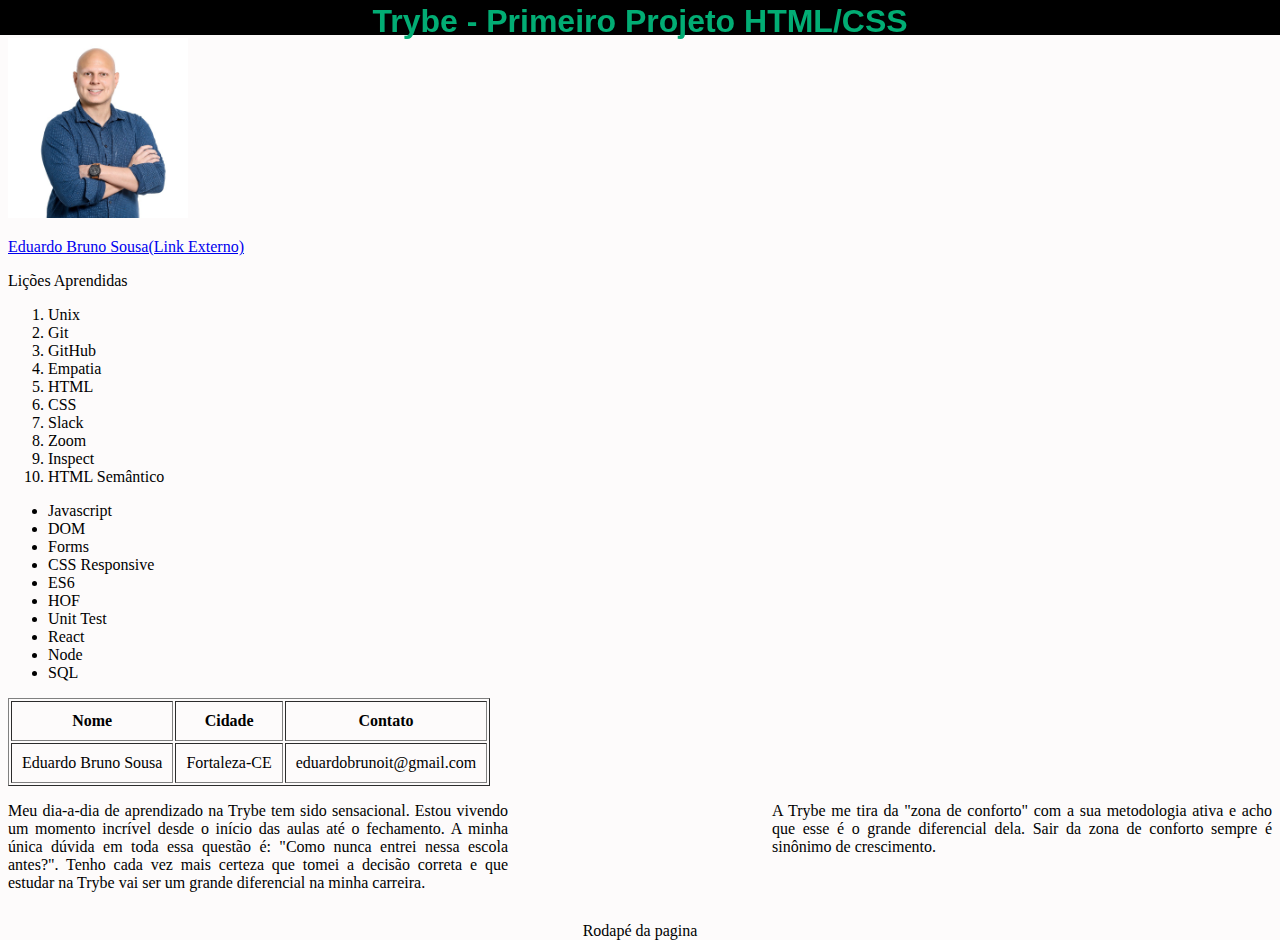
<file: sd-018-b-project-lessons-learned/index.html>
<!DOCTYPE html>
<html lang="pt-br">
<head>
    <meta charset="UTF-8">
    <meta http-equiv="X-UA-Compatible" content="IE=edge">
    <meta name="viewport" content="width=device-width, initial-scale=1.0">
    <title>Trybe - Projeto 01</title>
</head>
<link rel="stylesheet" type="text/css" href="style.css" media="screen" />
<body>
    <header id="cabecalho"> <h1 id="titulo"> Trybe - Primeiro Projeto HTML/CSS </h1> </header>
     <img id="minha_foto"  src="./eu.jpeg" alt="Minha Foto" width=180px>
    <p></p>
    <nav>
    <a target="_blank" href="https://www.linkedin.com/in/eduardo-bruno-sousa-13a36498/">Eduardo Bruno Sousa(Link Externo)</a>
  </nav>
    <section><p>Lições Aprendidas</p>
    <ol id="licoes_aprendidas"> 
            <li>Unix</li>
            <li>Git</li>
            <li>GitHub</li>
            <li>Empatia</li>
            <li>HTML</li>
            <li>CSS</li>
            <li>Slack</li>
            <li>Zoom</li>
            <li>Inspect</li>
            <li>HTML Semântico</li>
      </ol>
      <ul id="licoes_a_aprender"> 
        <li>Javascript</li>
        <li>DOM</li>
        <li>Forms</li>
        <li>CSS Responsive</li>
        <li>ES6</li>
        <li>HOF</li>
        <li>Unit Test</li>
        <li>React</li>
        <li>Node</li>
        <li>SQL</li>


      </ul>
      <table id="tabela_contato" border="1" cellpadding="10"> 
          <tr>
            <th>Nome</th>
            <th>Cidade</th>
            <th>Contato</th>
          </tr>
         <tr>
             <td>Eduardo Bruno Sousa</td>
             <td>Fortaleza-CE</td>
             <td>eduardobrunoit@gmail.com</td>
         </tr>
      </table>
      <p></p>
    </section> 
      <article class="lado-esquerdo">Meu dia-a-dia de aprendizado na Trybe tem sido sensacional. 
          Estou vivendo um momento incrível desde o início das aulas até o fechamento. 
          A minha única dúvida em toda essa questão é: "Como nunca entrei nessa escola antes?". 
          Tenho cada vez mais certeza que tomei a decisão correta e que estudar na Trybe vai ser um grande diferencial na minha carreira. 
        </article>
        <p></p>
      <aside class="lado-direito">
        A Trybe me tira da "zona de conforto" com a sua metodologia ativa e acho que esse é o grande diferencial dela. 
        Sair da zona de conforto sempre é sinônimo de crescimento.
      </aside>
    </section>
    <p>

    </p>
    
    <footer id="rodape">Rodapé da pagina</footer>
</body>
</html>
</file>
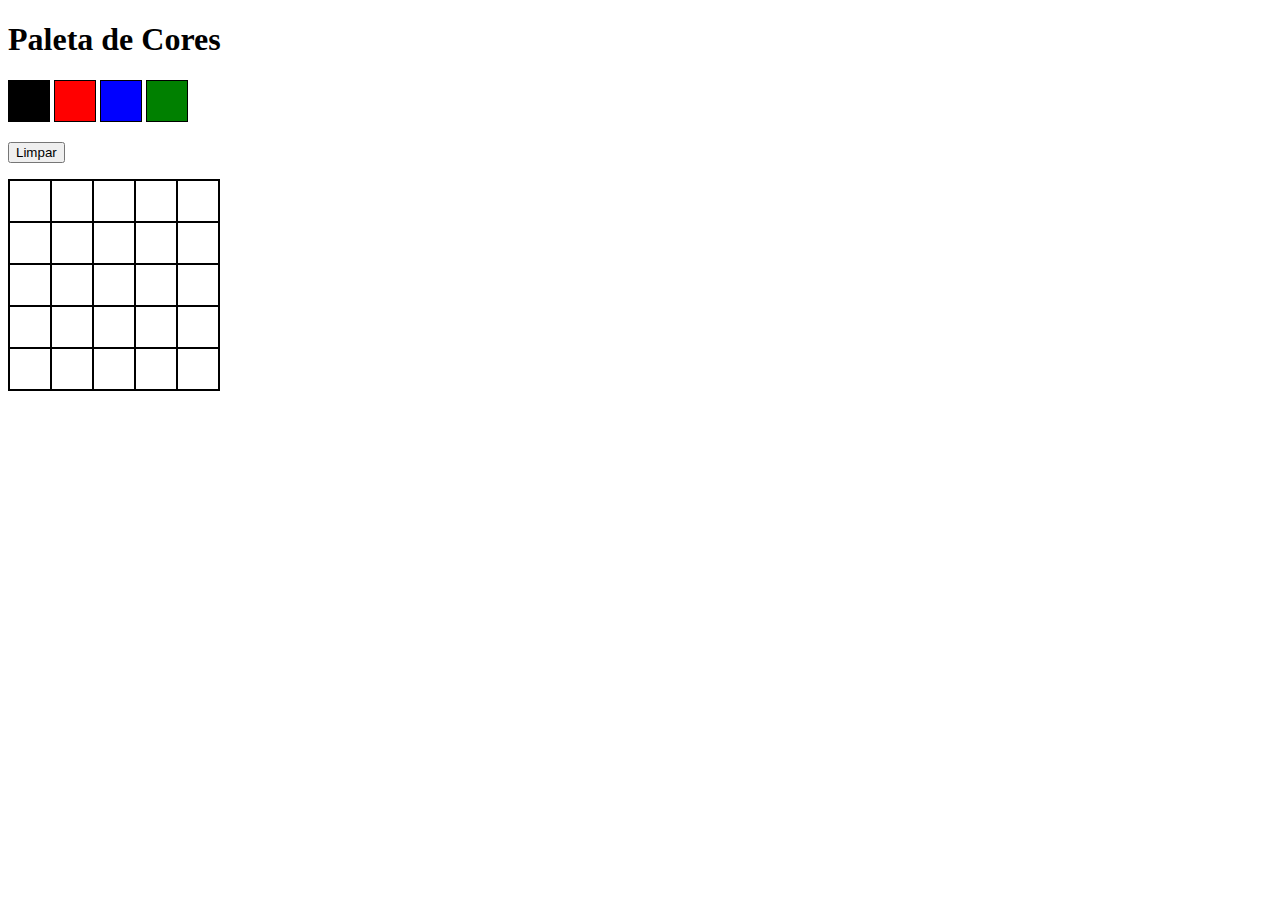
<file: sd-018-b-project-pixels-art/index.html>
<!DOCTYPE html>
<html lang="pt-br">
<head>
    <meta charset="UTF-8">
    <meta http-equiv="X-UA-Compatible" content="IE=edge">
    <meta name="viewport" content="width=device-width, initial-scale=1.0">
    <title>Projeto Pixel Art - Trybe</title>
    <link rel="stylesheet" type="text/css" href="style.css" />
</head>
<body>
    <h1 id="title">Paleta de Cores</h1>
    <div id="color-palette">
        <div class='color selected'style="background-color:black;" onclick="setPenColor('black')"> </div>
        <div class='color' style="background-color:red;"   onclick="setPenColor('red')"> </div>
        <div class='color' style="background-color:blue;"  onclick="setPenColor('blue')"> </div>
        <div class='color' style="background-color:green;" onclick="setPenColor('green')"> </div>
        
    
    </div>
    <p></p>
          <button name="button" id="clear-board" onclick="clearBoard()"> Limpar</button>
    <p></p>
    <div id="pixel-board">
        <div class="row">
            <div class="pixel" onclick="setPixelColor(this)"></div>
            <div class="pixel" onclick="setPixelColor(this)"></div>
            <div class="pixel" onclick="setPixelColor(this)"></div>
            <div class="pixel" onclick="setPixelColor(this)"></div>
            <div class="pixel" onclick="setPixelColor(this)"></div>
        </div>
        <div class="row">
            <div class="pixel" onclick="setPixelColor(this)"></div>
            <div class="pixel" onclick="setPixelColor(this)"></div>
            <div class="pixel" onclick="setPixelColor(this)"></div>
            <div class="pixel" onclick="setPixelColor(this)"></div>
            <div class="pixel" onclick="setPixelColor(this)"></div>
        </div>
        <div class="row">
            <div class="pixel" onclick="setPixelColor(this)"></div>
            <div class="pixel" onclick="setPixelColor(this)"></div>
            <div class="pixel" onclick="setPixelColor(this)"></div>
            <div class="pixel" onclick="setPixelColor(this)"></div>
            <div class="pixel" onclick="setPixelColor(this)"></div>
        </div>
        <div class="row">
            <div class="pixel" onclick="setPixelColor(this)"></div>
            <div class="pixel" onclick="setPixelColor(this)"></div>
            <div class="pixel" onclick="setPixelColor(this)"></div>
            <div class="pixel" onclick="setPixelColor(this)"></div>
            <div class="pixel" onclick="setPixelColor(this)"></div>
        </div>
        <div class="row">
            <div class="pixel" onclick="setPixelColor(this)"></div>
            <div class="pixel" onclick="setPixelColor(this)"></div>
            <div class="pixel" onclick="setPixelColor(this)"></div>
            <div class="pixel" onclick="setPixelColor(this)"></div>
            <div class="pixel" onclick="setPixelColor(this)"></div>
        </div>
    </div>

    
    <script type="text/javascript" src="script.js"></script>
</body>
</html>
</file>
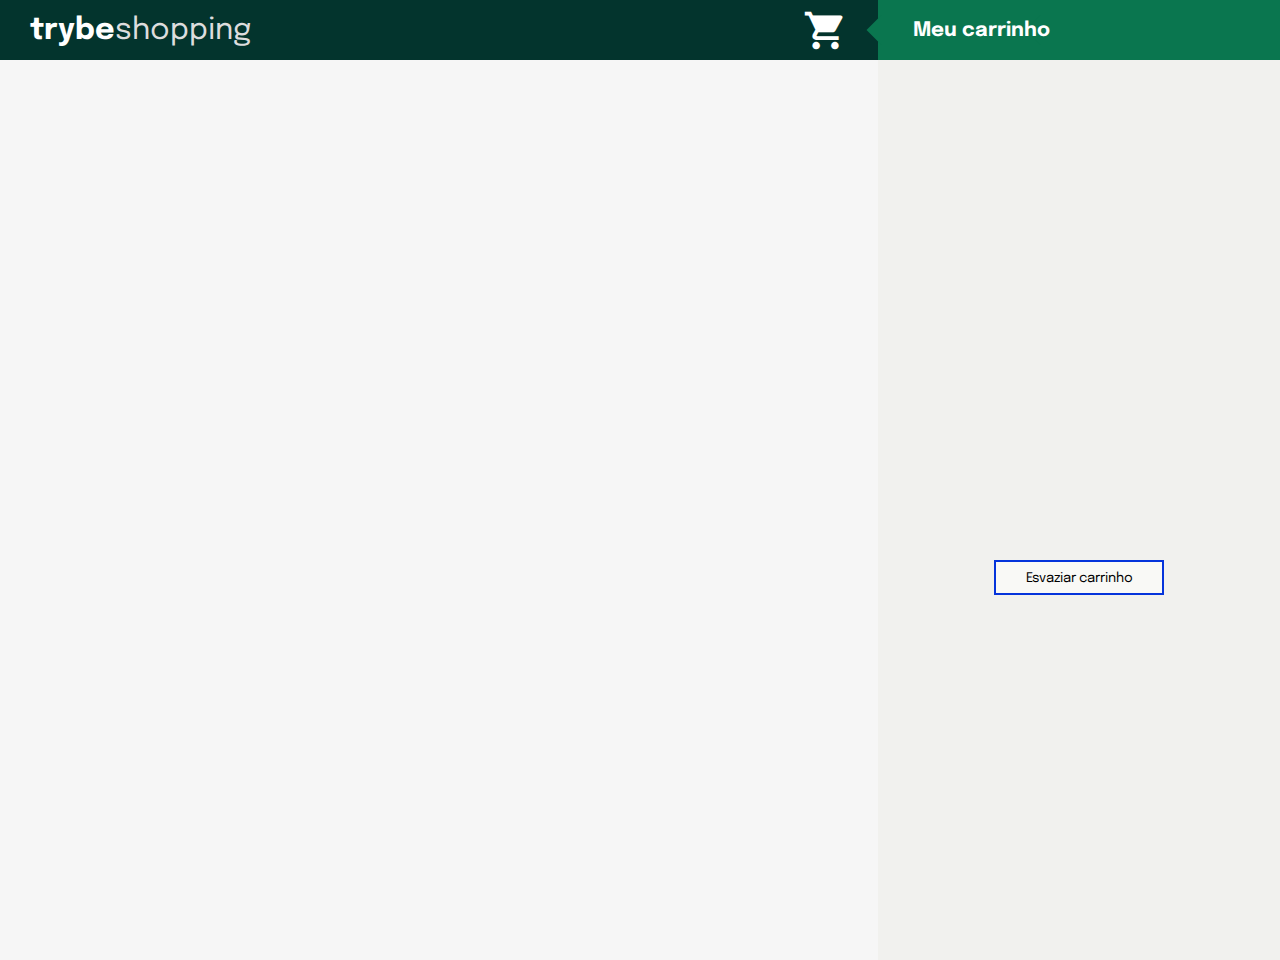
<file: sd-018-b-project-shopping-cart/index.html>
<!DOCTYPE html>
<html lang="en">
  <head>
    <meta charset="UTF-8" />
    <meta name="viewport" content="width=device-width, initial-scale=1.0" />
    <meta http-equiv="X-UA-Compatible" content="ie=edge" />
    <title>Trybe Shopping</title>
    <link rel="stylesheet" href="style.css" />
    <link rel="preconnect" href="https://fonts.googleapis.com">
    <link rel="preconnect" href="https://fonts.gstatic.com" crossorigin>
    <link href="https://fonts.googleapis.com/css2?family=Epilogue:wght@400;700&display=swap" rel="stylesheet">
    <link href="https://fonts.googleapis.com/icon?family=Material+Icons" rel="stylesheet">
    <script src="./helpers/fetchItem.js" defer></script>
    <script src="./helpers/fetchProducts.js" defer></script>
    <script src="./helpers/saveCartItems.js" defer></script>
    <script src="./helpers/getSavedCartItems.js" defer></script>
    <script src="script.js" defer></script>
  </head>
  <body>
    <header class="header">
      <div class="container-title">
        <span class="title"><strong>trybe</strong>shopping</span>
      </div>
      <i class="material-icons" style="font-size:45px;color:white">shopping_cart</i>
      <div class="container-cartTitle">
        <span class="cart__title">Meu carrinho</span>
      </div>
    </header>
    <section class="container">
      <section class="items"></section>
      <section class="cart">
        <ol class="cart__items"></ol>
        <button class="empty-cart">Esvaziar carrinho</button>
      </section>
    </section>
  </body>
</html>
</file>
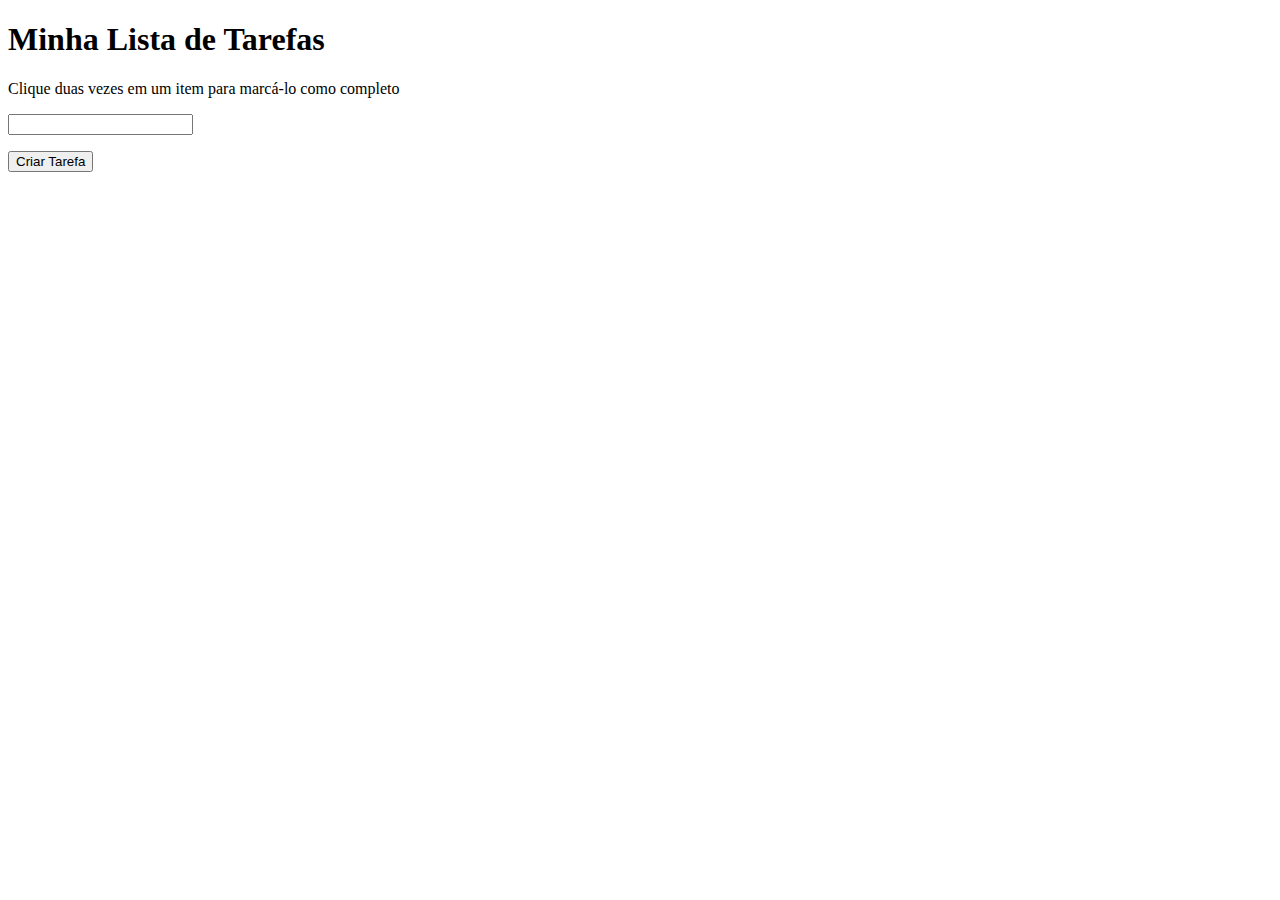
<file: sd-018-b-project-todo-list/index.html>
<!DOCTYPE html>
<html lang="pt-br">
<head>
    <meta charset="UTF-8">
    <meta http-equiv="X-UA-Compatible" content="IE=edge">
    <meta name="viewport" content="width=device-width, initial-scale=1.0">
    <link rel="stylesheet" href="./style.css">
    <title>Projeto To Do List</title>
    <header>
        <h1>Minha Lista de Tarefas</h1>
    </header>
    <p id="funcionamento">Clique duas vezes em um item para marcá-lo como completo</p>
    
</head>
<body>
    <input type="text" id="texto-tarefa">
        <ol id="lista-tarefas">

        </ol>
    <button 
        id="criar-tarefa">Criar Tarefa
    </button>

    <script 
    
        type="text/javascript" src="script.js">

    </script>
</body>
</html>
</file>
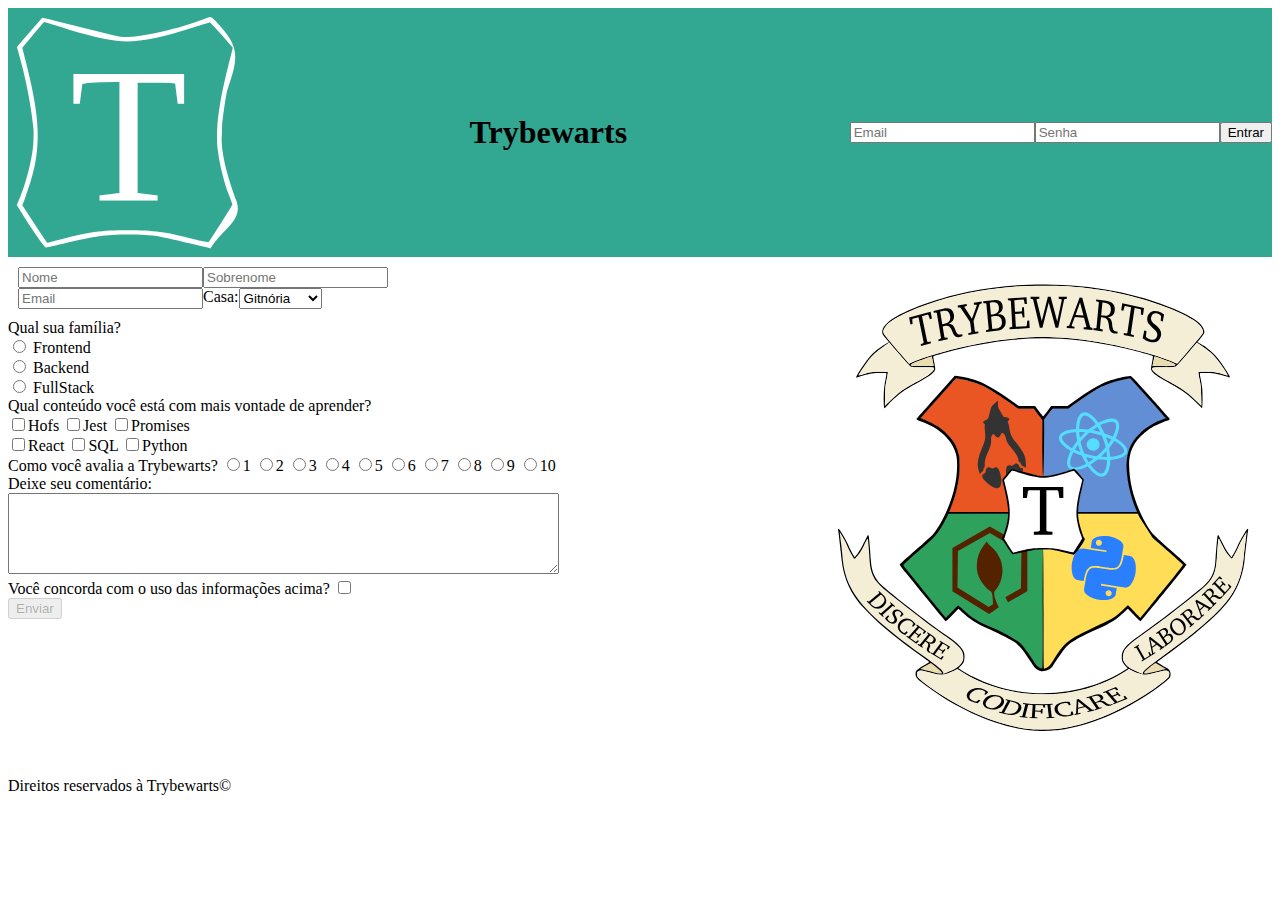
<file: sd-018-b-project-trybewarts/index.html>
<!DOCTYPE html>
<html lang="pt-br">
<head>
  <meta charset="UTF-8">
  <meta http-equiv="X-UA-Compatible" content="IE=edge">
  <meta name="viewport" content="width=device-width, initial-scale=1.0">
  <link rel="stylesheet" type="text/css" href="style.css">
  <title>Document</title>
</head>
<body>
  <header class="header">
    <img src="./images/trybewarts-header-logo.svg" alt="logo-trybewarts" class="trybewarts-header-logo">
    <h1 id="trybewarts-header-title">Trybewarts</h1>
    <nav>
      <form action="" method="get" class="trybewarts-login">
        <input type="email" name="email" id="input-email-header" placeholder="Email">
        <input type="password" name="password" id="input-password-header" placeholder="Senha">
        <button id="btn-entrar">Entrar</button>
      </form>
    </nav>
  </header>

  <main>
    <section>
      <img src="./images/trybewarts-colored.svg" id="trybewarts-forms-logo" alt="imagem-trybewarts" srcset="">
    </section>
    <form action="" method="get" id="evaluation-form">
      <div id="form-one">
        <input type="text" id="input-name" placeholder="Nome">
        <input type="text" id="input-lastname" placeholder="Sobrenome">
        <input type="email" name="" id="input-email" placeholder="Email">
        <label for="casa">Casa: </label>
        <select name="casa" id="house">
          <option value="Gitnória" id="gitnoria-house">Gitnória</option>
          <option value="Reactpuff" id="reactpuff-house">Reactpuff</option>
          <option value="Corvinode" id="corvinode-house">Corvinode</option>
          <option value="Pytherina" id="pytherina-house">Pytherina</option>
        </select>
      </div>
      <div id="form-two">
        <label id="label-family">Qual sua família?</label>
            <div>
              <label> <input type="radio" name="family" value="Frontend"></input> Frontend </label> 
            </div>
            <div>
              <label> <input type="radio" name="family" value="Backend"></input> Backend </label> 
            </div>
            <div>
              <label> <input type="radio" name="family" value="FullStack"></input> FullStack </label> 
            </div>
        <div>
          <label id="label-content">Qual conteúdo você está com mais vontade de aprender?</label>
          <div>
            <input type="checkbox" value="HoFs">Hofs</input> <input type="checkbox" value="Jest">Jest</input> <input type="checkbox" value="Promises">Promises</input>
          </div>
          <div>
            <input type="checkbox" value="React">React</input>
            <input type="checkbox" value="SQL">SQL</input>
            <input type="checkbox" value="Python">Python</input>
          </div>
        </div>
      </div>
      <div id="form-three">
        <label id="label-rate">  
          Como você avalia a Trybewarts?
        </label> 
        <input type="radio" name="rate" value="1">1</input>
        <input type="radio" name="rate" value="2">2</input>
        <input type="radio" name="rate" value="3">3</input>
        <input type="radio" name="rate" value="4">4</input>
        <input type="radio" name="rate" value="5">5</input>
        <input type="radio" name="rate" value="6">6</input>
        <input type="radio" name="rate" value="7">7</input>
        <input type="radio" name="rate" value="8">8</input>
        <input type="radio" name="rate" value="9">9</input>
        <input type="radio" name="rate" value="10">10</input>
        <div>
            <label class="textarea">  
              Deixe seu comentário:
            </label> 
            <div>
            <textarea name="textarea" rows="5" cols="66" maxlength="500"></textarea>
            </div>
        </div>
        <div>
          <label id="label-infos">  
            Você concorda com o uso das informações acima?
          </label> 
          <input type="checkbox" id="agreement">
        </div>
        <button type="submit" id="submit-btn">Enviar</button>
      </div>
    </form>
  </main>

  <footer>
    <p>Direitos reservados à Trybewarts©</p>
  </footer>
  <script src="script.js"></script>
</body>
</html>
</file>
<file: sd-018-b-project-lessons-learned/style.css>
body { 
background-color: rgb(253, 251, 251)
}

#minha_foto {
  margin-top: 30px;
}
#cabecalho {

    line-height: 0em;
    margin-top: auto;
    text-align: center;
    padding: auto;
    border: auto;
    font-family: sans-serif;
    font-size: 10;
    color: rgb(2, 173, 116);
    background-color: black;
    position: fixed;
    top: 0;
    left: 0;
    right: 0;
    height: 35px;
}

.lado-esquerdo {

    float: left;
    text-align: justify;
    width: 500px;
    text-indent: 0em;
    
  }

.lado-direito {
 
    float: right;
    text-align: justify;
    width: 500px;
    
  }


#rodape {
    float: center;
    position: relative;
    text-align: center;
    top: 120px;
}
</file>
<file: sd-018-b-project-pixels-art/style.css>
#pixel-board {
    display: table;
    background-color: white;
    border: 1px solid black;
}

.row {
    display: table-row;
}
.pixel {
    border: 1px solid black;
    background-color: white;
    display: table-cell;
    width: 40px;
    height: 40px;
}

.color {
    display: inline-block;
    border: 1px solid black;
    width: 40px;
    height: 40px;
}
</file>
<file: sd-018-b-project-shopping-cart/style.css>
* {
  box-sizing: border-box;
  font-family: Epilogue, sans-serif;
  margin: 0;
  padding: 0;
}

body {
  background-color: rgb(246, 246, 246);
}

.header {
  position: relative;
  background-color: rgb(3, 52, 45);
  display: flex;
  align-items: center;
  width: 100%;
  height: 60px;
}

.container-title {
  width: 80%;
}

.title {
  color: rgb(221, 221, 221);
  font-size: 30px;
  padding-left: 30px;
}

.container-cartTitle {
  position: relative;
  display: flex;
  align-items: center;
  background-color: rgb(10, 118, 79);
  width: 40%;
  height: 100%;
  margin-left: 30px;
}

.container-cartTitle span {
  z-index: 1;
}

.container-cartTitle:after {
  content: '';
  position: absolute;
  top: 15px;
  right: 61.5%;
  width: 39.5%;
  height: 15px;
  background: rgb(10, 118, 79);
  transform: skew(-45deg);
  z-index: 0;
}

.container-cartTitle:before {
  content: '';
  position: absolute;
  top: 30px;
  right: 61.5%;
  width: 39.5%;
  height: 15px;
  background: rgb(10, 118, 79);
  transform: skew(45deg);
  z-index: 0;
}

.container-cartTitle .cart__title {
  color: white;
  font-size: 20px;
  padding-left: 35px;
  font-weight: 700;
}

.container {
  display: flex;
  justify-content: space-around;
  width: 100%;
}

.title strong {
  color: white;
}

.items {
  display: flex;
  flex-basis: 70%;
  flex-wrap: wrap;
  justify-content: center;
  margin: 40px 0;
}

.item {
  display: flex;
  flex-direction: column;
  height: auto;
  margin: 5px;
  width: 200px;
  border: 2px solid rgb(234, 234, 233);
  border-radius: 5px;
  box-sizing: border-box;
}

.item .item__sku {
  display: none;
}

.item .item__title {
  display: flex;
  align-items: center;
  flex-grow: 1;
  padding: 10px;
  text-align: center;
}

.item .item__image {
  width: 100%;
}

.item .item__add {
  background-color: rgb(5, 52, 219);
  border: 0;
  cursor: pointer;
  margin: 0;
  padding: 10px;
  color: white;
}

.cart {
  display: flex;
  flex-basis: 32%;
  flex-flow: column wrap;
  background-color: rgb(241, 241, 238);
  height: 100vh;
}

.cart .cart__items {
  height: 500px;
  overflow-y: scroll;
}

.empty-cart {
  width: 170px;
  height: 35px;
  margin: 0 auto;
  border: 2px solid rgb(5, 52, 219);
  background-color: rgb(249, 249, 246);
}
</file>
<file: sd-018-b-project-todo-list/style.css>
.selecionado {
  background-color: rgb(128,128,128)
}

.completed {
  text-decoration: line-through solid rgb(0, 0, 0)
}
</file>
<file: sd-018-b-project-trybewarts/style.css>
.header {
  display: flex;
  background-color: rgb(50, 167, 145);
  justify-content: space-between;
  align-items: center;
}

.trybewarts-login {
  display: flex;
}

main {
  display: flex;
  flex-direction: row-reverse;
  justify-content: space-between;
}

#evaluation-form {
  display: flex;
  width: 675px;
  flex-direction: column;
}

#trybewarts-forms-logo {
  height: 500px;
}

#form-one {
  display: flex;
  flex-wrap: wrap;
  padding: 10px;
  width: 500px;
}

#form-two {
  display: flex;
  flex-direction: column;
}

#label-family {
  display: flex;
}
</file>
